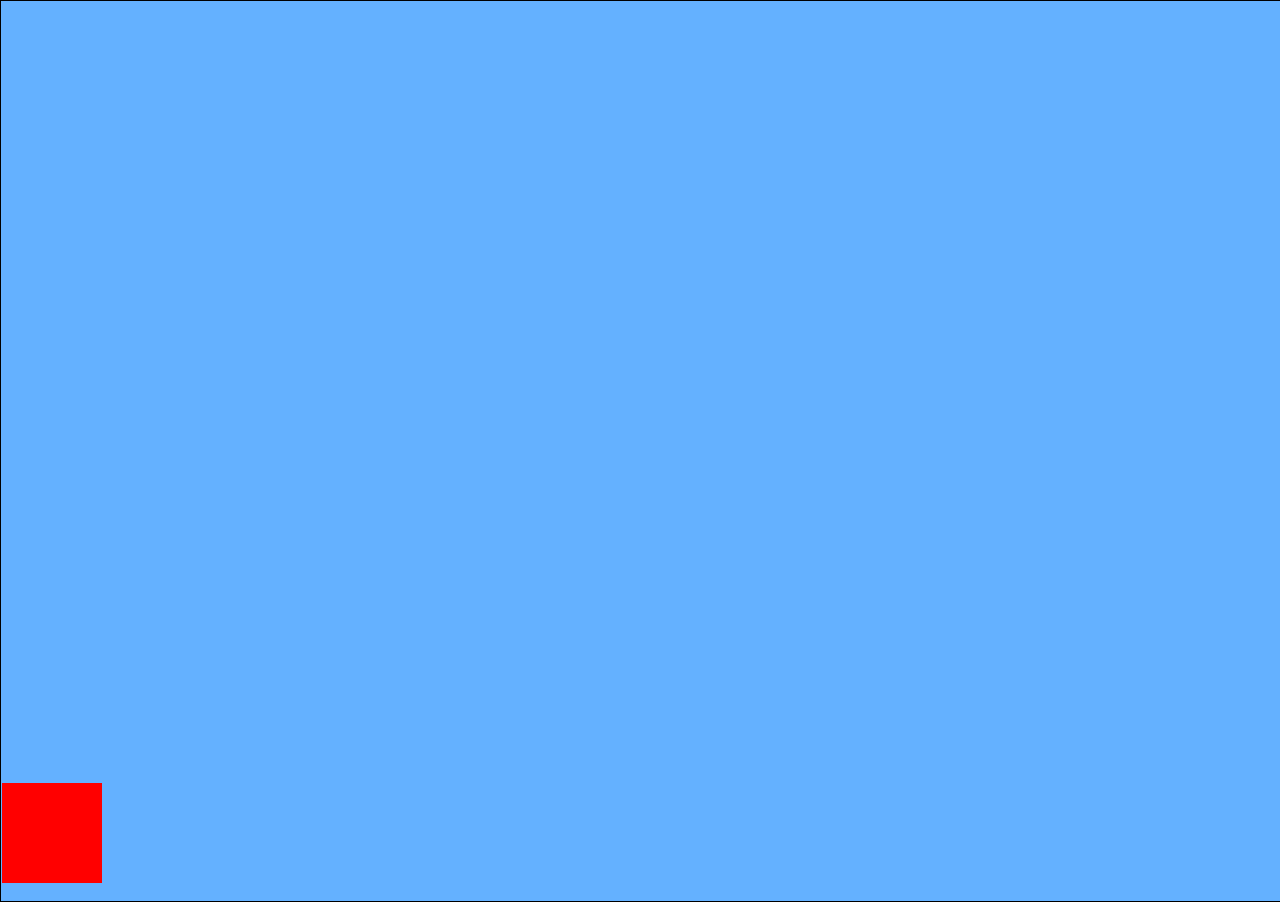
<file: example/clone/index.html>
<!DOCTYPE html PUBLIC "-//W3C//DTD XHTML 1.0 Transitional//EN" "http://www.w3.org/TR/xhtml1/DTD/xhtml1-transitional.dtd">
<html xmlns="http://www.w3.org/1999/xhtml">
<head>
<meta http-equiv="Content-Type" content="text/html; charset=utf-8" />
<title>Untitled Document</title>
<link  type="text/css" href="css/main.css" rel="stylesheet" />
<script type="text/javascript" src="../js/com/core/JS3.js"></script>
<script type="text/javascript" src="../js/com/events/Events.js"></script>
<script type="text/javascript" src="../js/com/utils/EventDispatcher.js"></script>
<script type="text/javascript" src="../js/com/component/display/DisplayObject.js"></script>
<script type="text/javascript" src="../js/com/component/display/Stage.js"></script>
<script type="text/javascript" src="../js/com/component/display/Sprite.js"></script>
<script type="text/javascript" src="../js/com/component/display/UIElement.js"></script>
<script type="text/javascript" src="../js/com/utils/Timer.js"></script>
<script type="text/javascript" src="../js/Tween/Tween.js"></script>
<script type="text/javascript" src="js/main.js"></script>
</head>
<body>
</body>
</html>
</file>
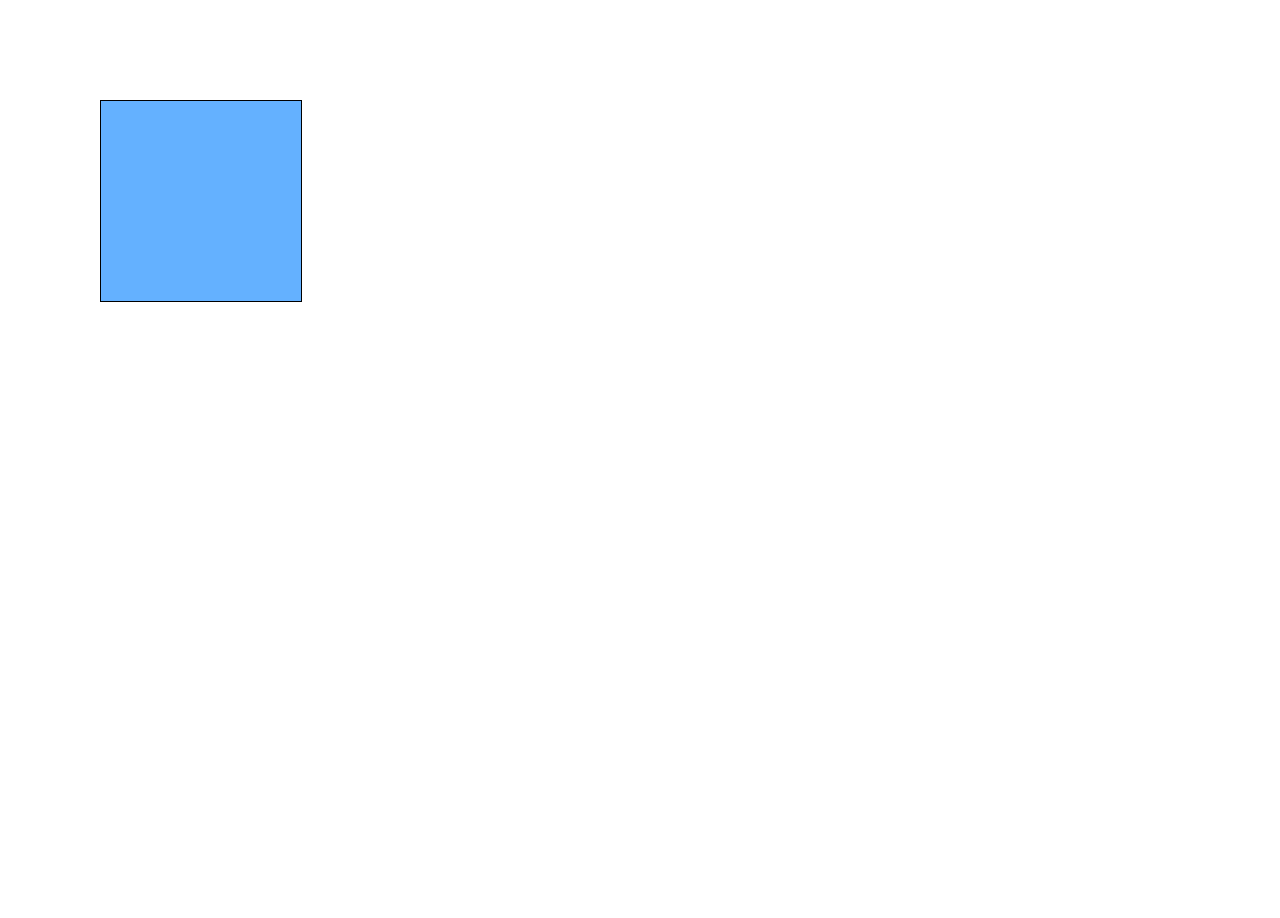
<file: example/mobile/index.html>
<!DOCTYPE html PUBLIC "-//W3C//DTD XHTML 1.0 Transitional//EN" "http://www.w3.org/TR/xhtml1/DTD/xhtml1-transitional.dtd">
<html xmlns="http://www.w3.org/1999/xhtml">
<head>
<meta http-equiv="Content-Type" content="text/html; charset=utf-8" />
<title>Untitled Document</title>
 <meta name="viewport" content="width=device-width, user-scalable=no" />
<link  type="text/css" href="css/main.css" rel="stylesheet" />
<script type="text/javascript" src="../js/com/core/JS3.js"></script>
<script type="text/javascript" src="../js/com/events/Events.js"></script>
<script type="text/javascript" src="../js/com/utils/EventDispatcher.js"></script>
<script type="text/javascript" src="../js/com/component/display/DisplayObject.js"></script>
<script type="text/javascript" src="../js/com/component/display/Stage.js"></script>
<script type="text/javascript" src="../js/com/component/display/Sprite.js"></script>
<script type="text/javascript" src="../js/com/component/display/UIElement.js"></script>
<script type="text/javascript" src="../js/com/utils/Timer.js"></script>
<script type="text/javascript" src="../js/com/utils/Mobile.js"></script>
<script type="text/javascript" src="../js/Tween/Tween.js"></script>
<script type="text/javascript" src="js/main.js"></script>
</head>
<body>
version 2
</body>
</html>
</file>
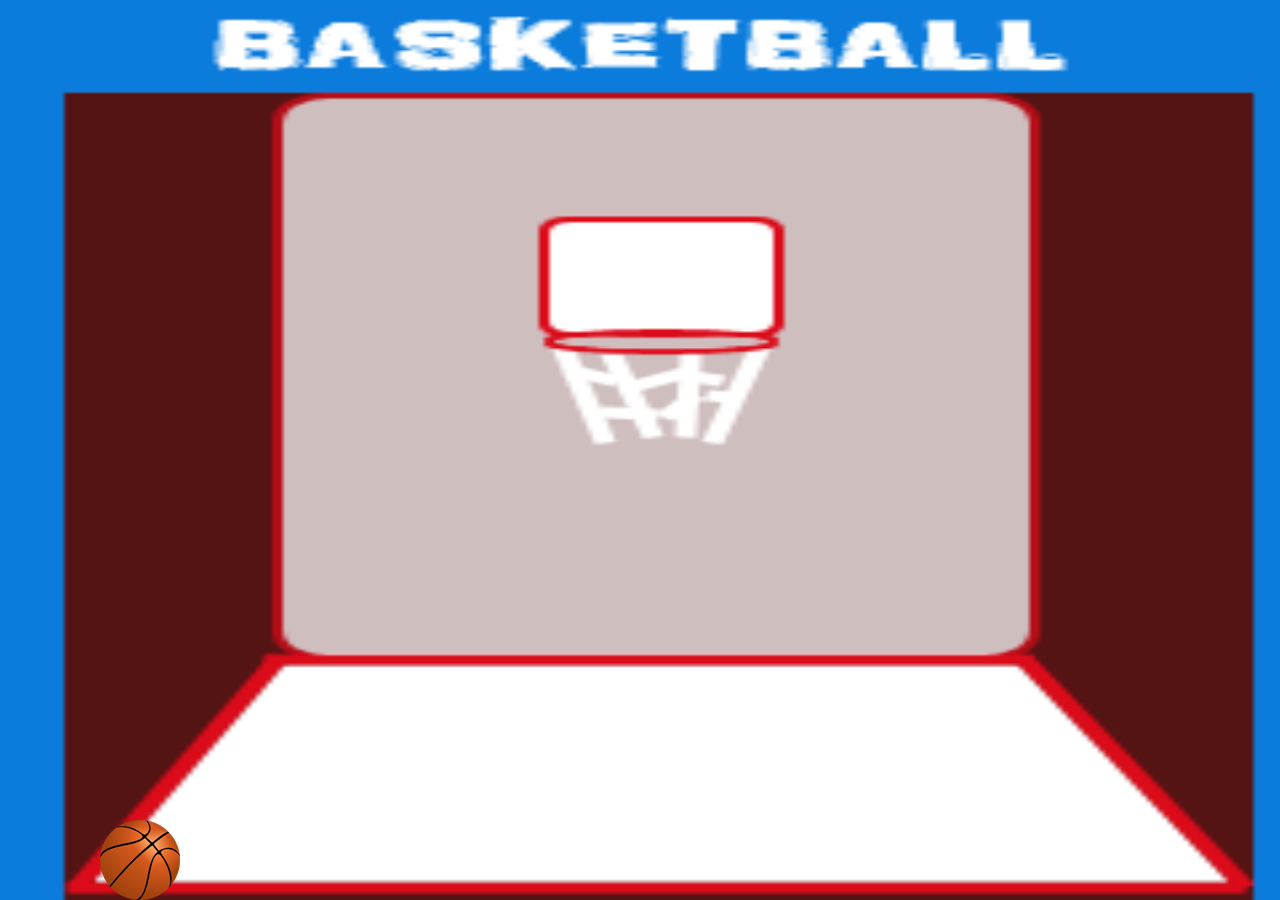
<file: example/games/basketball/index.html>
<!DOCTYPE html PUBLIC "-//W3C//DTD XHTML 1.0 Transitional//EN" "http://www.w3.org/TR/xhtml1/DTD/xhtml1-transitional.dtd">
<html xmlns="http://www.w3.org/1999/xhtml">
<head>
<meta http-equiv="Content-Type" content="text/html; charset=utf-8" />
<title>Untitled Document</title>
 <meta name="viewport" content="width=device-width, user-scalable=no" />
<link  type="text/css" href="css/main.css" rel="stylesheet" />
<script type="text/javascript" src="../../js/com/core/JS3.js"></script>
<script type="text/javascript" src="../../js/com/events/Events.js"></script>
<script type="text/javascript" src="../../js/com/utils/EventDispatcher.js"></script>
<script type="text/javascript" src="../../js/com/component/display/DisplayObject.js"></script>
<script type="text/javascript" src="../../js/com/component/display/Stage.js"></script>
<script type="text/javascript" src="../../js/com/component/display/Sprite.js"></script>
<script type="text/javascript" src="../../js/com/component/display/UIElement.js"></script>
<script type="text/javascript" src="../../js/com/utils/Timer.js"></script>
<script type="text/javascript" src="../../js/com/utils/Mobile.js"></script>
<script type="text/javascript" src="../../js/Tween/Tween.js"></script>
<script type="text/javascript" src="js/main.js"></script>
</head>
<body>
<div><img src="images/bg.gif" width="100%" height="100%" class="bg" /></div>
</body>
</html>
</file>
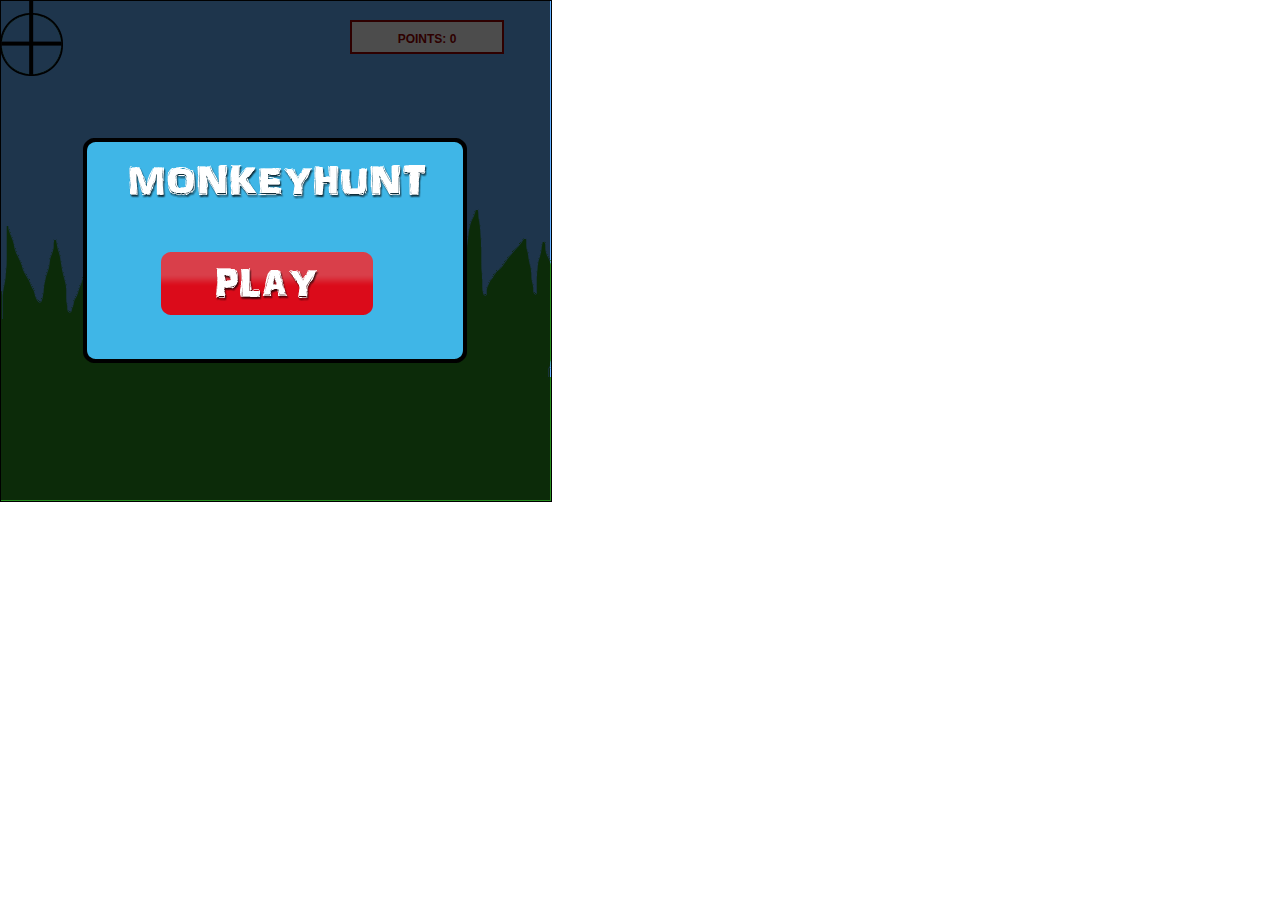
<file: example/games/shoot/index.html>
<!DOCTYPE html PUBLIC "-//W3C//DTD XHTML 1.0 Transitional//EN" "http://www.w3.org/TR/xhtml1/DTD/xhtml1-transitional.dtd">
<html xmlns="http://www.w3.org/1999/xhtml">
<head>
<meta http-equiv="Content-Type" content="text/html; charset=utf-8" />
<title>Untitled Document</title>
<link  type="text/css" href="css/main.css" rel="stylesheet" />
<script type="text/javascript" src="../../js/com/core/JS3.js"></script>
<script type="text/javascript" src="../../js/com/events/Events.js"></script>
<script type="text/javascript" src="../../js/com/utils/EventDispatcher.js"></script>
<script type="text/javascript" src="../../js/com/component/display/DisplayObject.js"></script>
<script type="text/javascript" src="../../js/com/component/display/Stage.js"></script>
<script type="text/javascript" src="../../js/com/component/display/Sprite.js"></script>
<script type="text/javascript" src="../../js/com/component/display/UIElement.js"></script>
<script type="text/javascript" src="../../js/com/utils/Timer.js"></script>
<script type="text/javascript" src="../../js/Tween/Tween.js"></script>
<script type="text/javascript" src="js/main.js"></script>
</head>
<body>
</body>
</html>
</file>
<file: example/clone/css/main.css>
/* CSS Document */
html,body{margin:0px; padding:0px;}
body{left:10px; font-family:Arial, Helvetica, sans-serif; color:#FFF;}
.holder{background-color: #64b1ff; border:1px #000 solid; overflow:hidden;}
.grass{background:url(../images/grass.png) 0 0 no-repeat;}
.target{background:url(../images/target.png) 0 0 no-repeat;}
.monkey{background:url(../images/monkey.png) 0 0 no-repeat;}
.splat{background:url(../images/hit.png) 0 0 no-repeat;}
.points{background:#fff; color:#900; font-size:12px; font-family:Verdana, Geneva, sans-serif; font-weight:bold; border:2px solid #900;}
.points p{margin:10px 10px 10px 10px; padding:0px; width:130px; text-align:center;}
.splash{background:url(../images/splash.png) 0 0 no-repeat;}
</file>
<file: example/mobile/css/main.css>
/* CSS Document */
html,body{margin:0px; padding:0px;}
body{left:10px; font-family:Arial, Helvetica, sans-serif; color:#FFF; overflow:hidden;}
.red{background-color: #64b1ff; border:1px #000 solid; overflow:hidden;}
.grass{background:url(../images/grass.png) 0 0 no-repeat;}
.target{background:url(../images/target.png) 0 0 no-repeat;}
.monkey{background:url(../images/monkey.png) 0 0 no-repeat;}
.splat{background:url(../images/hit.png) 0 0 no-repeat;}
.points{background:#fff; color:#900; font-size:12px; font-family:Verdana, Geneva, sans-serif; font-weight:bold; border:2px solid #900;}
.points p{margin:10px 10px 10px 10px; padding:0px; width:130px; text-align:center;}
.splash{background:url(../images/splash.png) 0 0 no-repeat;}
</file>
<file: example/games/basketball/css/main.css>
/* CSS Document */
html,body{margin:0px; padding:0px;}
body{left:10px; font-family:Arial, Helvetica, sans-serif; color:#FFF; overflow:hidden;}
.bg{position:absolute;}
.basketball{background:url(../images/basketball.png) 0 0 no-repeat;}
</file>
<file: example/games/shoot/css/main.css>
/* CSS Document */
html,body{margin:0px; padding:0px;}
body{left:10px; font-family:Arial, Helvetica, sans-serif; color:#FFF;}
.holder{background-color: #64b1ff; border:1px #000 solid; overflow:hidden;}
.grass{background:url(../images/grass.png) 0 0 no-repeat;}
.target{background:url(../images/target.png) 0 0 no-repeat;}
.monkey{background:url(../images/monkey.png) 0 0 no-repeat;}
.splat{background:url(../images/hit.png) 0 0 no-repeat;}
.points{background:#fff; color:#900; font-size:12px; font-family:Verdana, Geneva, sans-serif; font-weight:bold; border:2px solid #900;}
.points p{margin:10px 10px 10px 10px; padding:0px; width:130px; text-align:center;}
.splash{background:url(../images/splash.png) 0 0 no-repeat;}
</file>
